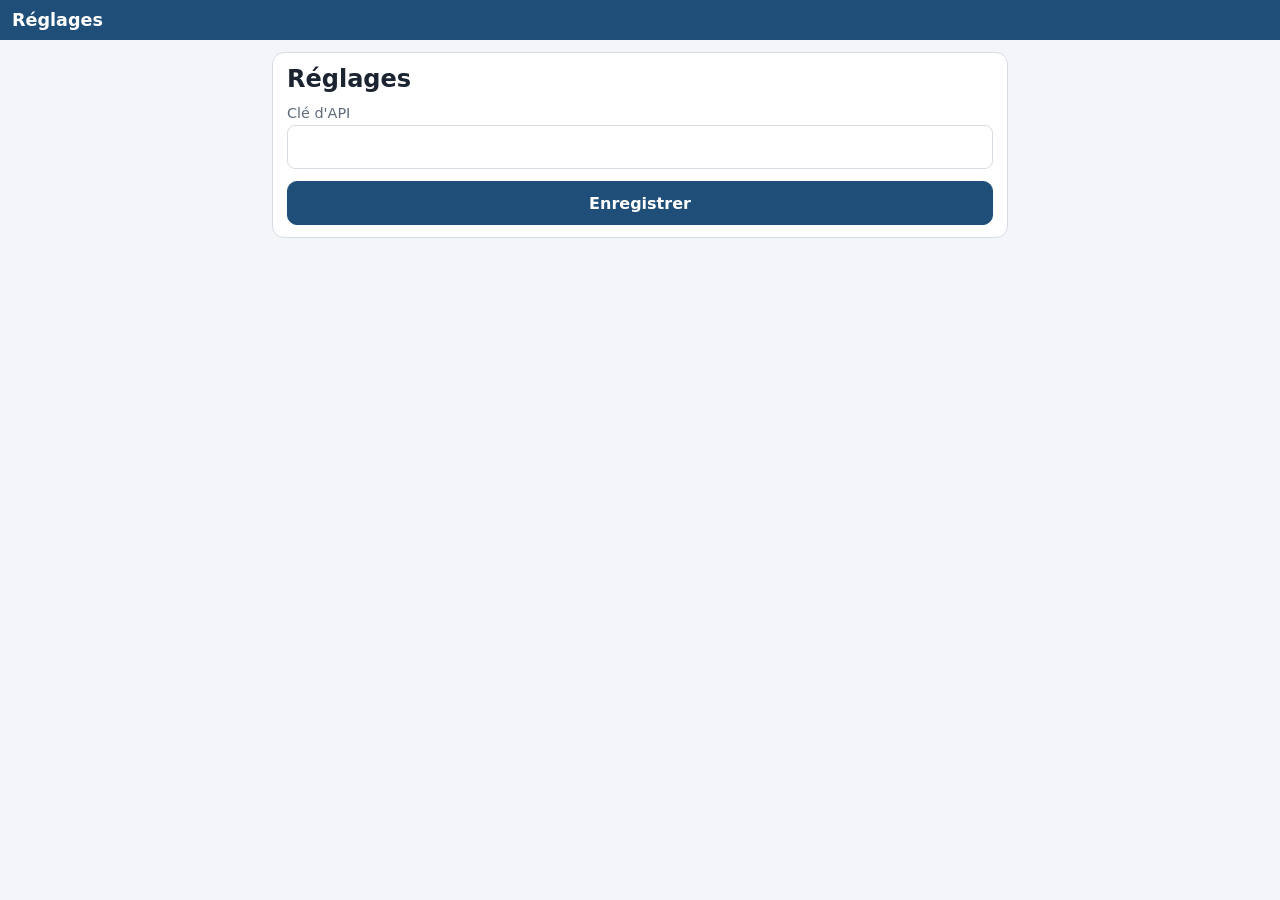
<file: src/Sage100Api/wwwroot/crm/index.html>
<!doctype html>
<html lang="fr">
<head>
  <meta charset="utf-8">
  <meta name="viewport" content="width=device-width, initial-scale=1, viewport-fit=cover">
  <meta name="theme-color" content="#1f4e79">
  <title>CRM Sage 100</title>
  <link rel="manifest" href="manifest.webmanifest">
  <link rel="icon" href="../borne/icon.svg" type="image/svg+xml">
  <link rel="stylesheet" href="style.css">
</head>
<body>
  <header>
    <button id="btn-retour" class="icone" type="button" aria-label="Retour" hidden>‹</button>
    <h1 id="titre">CRM</h1>
    <button id="btn-utilisateur" class="utilisateur" type="button" hidden></button>
  </header>
  <div id="bandeau" class="bandeau" hidden></div>

  <!-- Réglages : clé d'API (reprise de la borne si elle est sur le même serveur) -->
  <main id="ecran-reglages" class="ecran" hidden>
    <form id="form-reglages" class="carte formulaire">
      <h2>Réglages</h2>
      <label>Clé d'API <input name="cle" type="password" required autocomplete="off"></label>
      <button type="submit" class="principal">Enregistrer</button>
    </form>
  </main>

  <!-- Connexion avec le login Sage -->
  <main id="ecran-connexion" class="ecran" hidden>
    <form id="form-connexion" class="carte formulaire">
      <h2>Connexion</h2>
      <p class="discret">Votre nom d'utilisateur et votre mot de passe Sage.</p>
      <label id="choix-dossier" hidden>Société <select name="dossier"></select></label>
      <label>Utilisateur <input name="utilisateur" required autocomplete="username" autocapitalize="none" spellcheck="false"></label>
      <label>Mot de passe <input name="motDePasse" type="password" autocomplete="current-password"></label>
      <button id="btn-connexion" type="submit" class="principal">Se connecter</button>
      <button id="btn-ouvrir-reglages" type="button" class="lien">Réglages</button>
    </form>
  </main>

  <!-- Clients : portefeuille du commercial ou recherche dans tous les clients -->
  <main id="ecran-clients" class="ecran" hidden>
    <div class="segments" role="tablist">
      <button id="seg-portefeuille" type="button" class="actif" role="tab">Mon portefeuille</button>
      <button id="seg-tous" type="button" role="tab">Tous les clients</button>
    </div>
    <input id="recherche" class="recherche" type="search" placeholder="Rechercher un client (code, nom, ville)" autocomplete="off">
    <ul id="liste-clients" class="liste"></ul>
  </main>

  <!-- Agenda : activités à faire du commercial -->
  <main id="ecran-agenda" class="ecran" hidden>
    <div id="agenda"></div>
  </main>

  <!-- Vue 360° d'un client -->
  <main id="ecran-client" class="ecran" hidden>
    <section id="client-entete" class="carte entete-client"></section>
    <section id="client-indicateurs" class="indicateurs"></section>
    <div class="actions-client">
      <button id="btn-nouvelle-activite" type="button" class="principal">＋ Activité</button>
      <button id="btn-position-client" type="button" class="secondaire">📍 Je suis chez ce client</button>
    </div>
    <section class="carte"><h3>À faire</h3><ul id="client-afaire" class="liste compacte"></ul></section>
    <section class="carte"><h3>Historique des activités</h3><ul id="client-activites" class="liste compacte"></ul></section>
    <section class="carte"><h3>Articles les plus achetés (12 mois)</h3><div id="client-articles"></div></section>
    <section class="carte"><h3>Derniers documents</h3><div id="client-documents"></div></section>
    <section class="carte"><h3>Contacts</h3><ul id="client-contacts" class="liste compacte"></ul></section>
    <section class="carte"><h3>Adresses de livraison</h3><ul id="client-adresses" class="liste compacte"></ul></section>
  </main>

  <nav class="navigation" id="navigation" hidden>
    <button id="nav-clients" type="button" class="actif"><span aria-hidden="true">👥</span>Clients</button>
    <button id="nav-agenda" type="button"><span aria-hidden="true">📅</span>Agenda <span id="nb-afaire" class="pastille" hidden></span></button>
  </nav>

  <!-- Saisie d'une activité -->
  <dialog id="dialogue-activite" class="dialogue">
    <form id="form-activite" method="dialog" class="formulaire">
      <h2 id="activite-titre">Nouvelle activité</h2>
      <div id="activite-types" class="puces"></div>
      <label>Sujet <input name="sujet" maxlength="200" required></label>
      <label>Compte rendu <textarea name="compteRendu" rows="4" maxlength="8000"></textarea></label>
      <div class="deux">
        <label>Statut
          <select name="statut"><option value="fait">Fait</option><option value="a-faire">À faire</option><option value="annule">Annulé</option></select>
        </label>
        <label>Date <input name="date" type="datetime-local" required></label>
      </div>
      <label>Contact <select name="contact"><option value="">—</option></select></label>
      <label class="case"><input name="gps" type="checkbox" checked> Noter ma position</label>
      <fieldset class="suite">
        <legend>Prochaine action (facultatif)</legend>
        <label>Sujet <input name="suiteSujet" maxlength="200" placeholder="Ex. rappeler pour le devis"></label>
        <label>Le <input name="suiteDate" type="datetime-local"></label>
      </fieldset>
      <div class="boutons">
        <button id="btn-supprimer-activite" type="button" class="danger" hidden>Supprimer</button>
        <button type="button" id="btn-annuler-activite" class="secondaire">Annuler</button>
        <button type="submit" id="btn-enregistrer-activite" class="principal">Enregistrer</button>
      </div>
    </form>
  </dialog>

  <script type="module" src="app.js"></script>
</body>
</html>
</file>
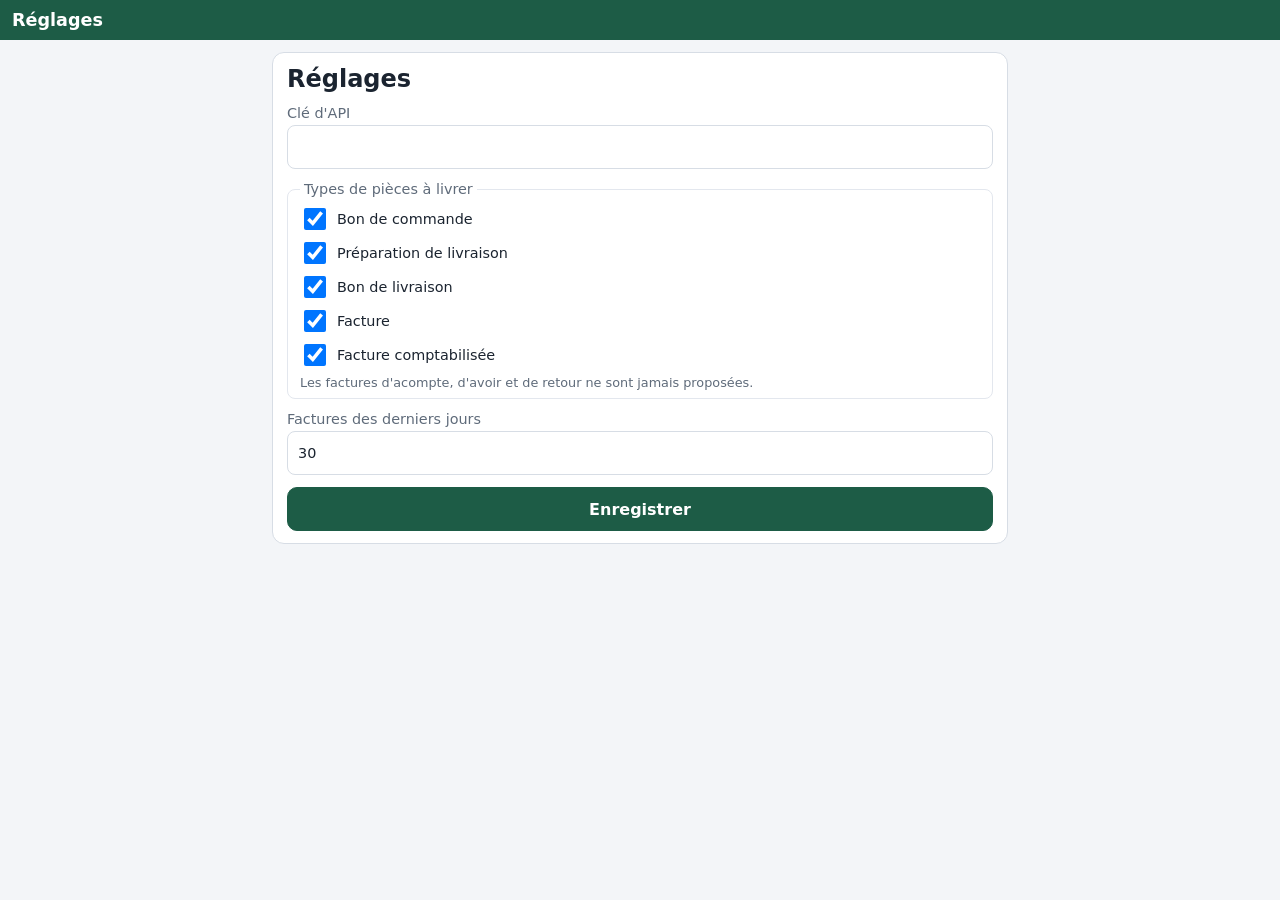
<file: src/Sage100Api/wwwroot/livraison/index.html>
<!doctype html>
<html lang="fr">
<head>
  <meta charset="utf-8">
  <meta name="viewport" content="width=device-width, initial-scale=1, viewport-fit=cover">
  <meta name="theme-color" content="#1d5c46">
  <title>Livraisons Sage 100</title>
  <link rel="manifest" href="manifest.webmanifest">
  <link rel="icon" href="../borne/icon.svg" type="image/svg+xml">
  <link rel="stylesheet" href="style.css">
</head>
<body class="sans-nav">
  <header>
    <button id="btn-retour" class="icone" type="button" aria-label="Retour" hidden>‹</button>
    <h1 id="titre">Livraisons</h1>
    <button id="btn-utilisateur" class="utilisateur" type="button" hidden></button>
  </header>
  <div id="bandeau" class="bandeau" hidden></div>

  <!-- Réglages : clé d'API (reprise de la borne ou du CRM si l'un d'eux est réglé sur cet appareil) -->
  <main id="ecran-reglages" class="ecran" hidden>
    <form id="form-reglages" class="carte formulaire">
      <h2>Réglages</h2>
      <label>Clé d'API <input name="cle" type="password" required autocomplete="off"></label>
      <fieldset class="types-livrables">
        <legend>Types de pièces à livrer</legend>
        <label class="case"><input type="checkbox" name="types" value="commande"> Bon de commande</label>
        <label class="case"><input type="checkbox" name="types" value="preparation"> Préparation de livraison</label>
        <label class="case"><input type="checkbox" name="types" value="livraison"> Bon de livraison</label>
        <label class="case"><input type="checkbox" name="types" value="facture"> Facture</label>
        <label class="case"><input type="checkbox" name="types" value="facture-comptabilisee"> Facture comptabilisée</label>
        <p class="discret">Les factures d'acompte, d'avoir et de retour ne sont jamais proposées.</p>
      </fieldset>
      <label>Factures des derniers jours <input name="joursFactures" type="number" min="1" max="3650" step="1" inputmode="numeric"></label>
      <button type="submit" class="principal">Enregistrer</button>
    </form>
  </main>

  <!-- Connexion avec le login Sage -->
  <main id="ecran-connexion" class="ecran" hidden>
    <form id="form-connexion" class="carte formulaire">
      <h2>Connexion</h2>
      <p class="discret">Votre nom d'utilisateur et votre mot de passe Sage.</p>
      <label id="choix-dossier" hidden>Société <select name="dossier"></select></label>
      <label>Utilisateur <input name="utilisateur" required autocomplete="username" autocapitalize="none" spellcheck="false"></label>
      <label>Mot de passe <input name="motDePasse" type="password" autocomplete="current-password"></label>
      <button id="btn-connexion" type="submit" class="principal">Se connecter</button>
      <button id="btn-ouvrir-reglages" type="button" class="lien">Réglages</button>
    </form>
  </main>

  <!-- Liste des tournées -->
  <main id="ecran-tournees" class="ecran" hidden>
    <div class="segments" role="tablist">
      <button id="seg-miennes" type="button" class="actif" role="tab">Mes tournées</button>
      <button id="seg-toutes" type="button" role="tab">Toutes</button>
    </div>
    <div class="barre">
      <input id="date-tournees" type="date" aria-label="Date">
      <button id="btn-nouvelle-tournee" type="button" class="principal">＋ Tournée</button>
    </div>
    <ul id="liste-tournees" class="liste"></ul>
    <a href="tableau.html" class="bouton secondaire lien-tableau">📊 Tableau de bord des livraisons</a>
  </main>

  <!-- Préparation d'une tournée -->
  <main id="ecran-preparation" class="ecran" hidden>
    <form id="form-tournee" class="carte formulaire">
      <div class="deux">
        <label>Date <input name="date" type="date" required></label>
        <label>Nom <input name="nom" maxlength="100" placeholder="Ex. Matin nord"></label>
      </div>
      <div class="deux">
        <label>Livreur <select name="livreur"><option value="">—</option></select></label>
        <label>Départ <select name="depot"><option value="">Ma position</option></select></label>
      </div>
    </form>
    <section class="carte">
      <h3>Ordre de passage <span id="nb-choisies" class="discret"></span></h3>
      <div id="ordre"></div>
      <p id="distance" class="discret" hidden></p>
    </section>
    <section class="carte">
      <h3 class="ligne-titre"><span>Pièces à livrer</span><button id="btn-types-pieces" type="button" class="lien">⚙ Types de pièces</button></h3>
      <input id="filtre-pieces" class="recherche" type="search" placeholder="Filtrer (pièce, client, ville)" autocomplete="off">
      <div id="pieces"></div>
    </section>
    <div class="barre-bas">
      <button id="btn-optimiser" type="button" class="secondaire">↯ Optimiser l'ordre</button>
      <button id="btn-enregistrer-tournee" type="button" class="principal">Enregistrer</button>
    </div>
    <button id="btn-supprimer-tournee" type="button" class="danger" hidden>Supprimer la tournée</button>
  </main>

  <!-- Tournée du livreur -->
  <main id="ecran-tournee" class="ecran" hidden>
    <section id="tournee-entete" class="carte"></section>
    <section id="tournee-chargement" class="carte chargement-etat"></section>
    <div class="actions-client">
      <a id="lien-itineraire" class="bouton principal" target="_blank" rel="noopener">🗺️ Itinéraire</a>
      <button id="btn-modifier-tournee" type="button" class="secondaire">✎ Modifier</button>
    </div>
    <ul id="arrets" class="liste"></ul>
    <section class="carte courses">
      <h3>Autres courses <span id="nb-courses" class="discret"></span></h3>
      <ul id="courses" class="liste compacte"></ul>
      <button id="btn-nouvelle-course" type="button" class="secondaire">＋ Autre course (livrer ou récupérer)</button>
    </section>
  </main>

  <!-- Contrôle du chargement au dépôt -->
  <main id="ecran-chargement" class="ecran" hidden>
    <p class="discret">Cochez chaque article reçu du dépôt. Si la quantité n'est pas la bonne, corrigez-la.</p>
    <div id="chargement-lignes"></div>
    <section class="carte formulaire">
      <label>Responsable du dépôt <input id="chargement-responsable" maxlength="100" placeholder="Nom de la personne qui remet la marchandise"></label>
      <div class="signature-zone">
        <div class="ligne-titre"><span>Signature du responsable</span><button type="button" id="btn-effacer-signature-chargement" class="lien">Effacer</button></div>
        <canvas id="signature-chargement" class="signature"></canvas>
      </div>
    </section>
    <div class="barre-bas">
      <button id="btn-tout-cocher" type="button" class="secondaire">✓ Tout cocher</button>
      <button id="btn-valider-chargement" type="button" class="principal">Valider le chargement</button>
    </div>
  </main>

  <!-- Compte rendu d'un arrêt -->
  <dialog id="dialogue-arret" class="dialogue">
    <form id="form-arret" method="dialog" class="formulaire">
      <h2 id="arret-titre">Livraison</h2>
      <p id="arret-detail" class="discret"></p>
      <div class="segments trois" id="arret-statuts">
        <button type="button" data-statut="livre">Livré</button>
        <button type="button" data-statut="partiel">Partiel</button>
        <button type="button" data-statut="echec">Échec total</button>
      </div>
      <div id="arret-articles" class="articles-livraison"></div>
      <label id="champ-motif">Motif
        <select name="motif">
          <option value="">—</option>
          <option value="absent">Client absent</option>
          <option value="refus">Refus du client</option>
          <option value="adresse-introuvable">Adresse introuvable</option>
          <option value="ferme">Établissement fermé</option>
          <option value="manque-marchandise">Marchandise manquante</option>
          <option value="endommage">Marchandise endommagée</option>
          <option value="erreur-commande">Erreur de commande</option>
          <option value="retour">Retour</option>
          <option value="autre">Autre</option>
        </select>
      </label>
      <label id="champ-receptionnaire">Reçu par <input name="receptionnaire" maxlength="100" placeholder="Nom de la personne"></label>
      <div class="signature-zone" id="zone-signature">
        <div class="ligne-titre"><span>Signature</span><button type="button" id="btn-effacer-signature" class="lien">Effacer</button></div>
        <canvas id="signature" class="signature"></canvas>
      </div>
      <label>Commentaire <textarea name="commentaire" rows="2" maxlength="2000"></textarea></label>
      <div class="boutons">
        <button type="button" id="btn-remettre" class="danger" hidden>Remettre à livrer</button>
        <button type="button" id="btn-annuler-arret" class="secondaire">Annuler</button>
        <button type="submit" id="btn-valider-arret" class="principal">Valider</button>
      </div>
    </form>
  </dialog>

  <!-- Autre course : livrer ou récupérer quelque chose hors pièce Sage -->
  <dialog id="dialogue-course" class="dialogue">
    <form id="form-course" method="dialog" class="formulaire">
      <h2 id="course-titre">Autre course</h2>
      <div id="course-types" class="puces">
        <button type="button" data-type="livrer">📦 À livrer</button>
        <button type="button" data-type="recuperer">↩️ À récupérer</button>
        <button type="button" data-type="autre">📝 Autre</button>
      </div>
      <label>Description <textarea name="description" rows="2" maxlength="500" required placeholder="Ex. Récupérer le chèque de la facture FA00118"></textarea></label>
      <div class="deux">
        <label>Client (code) <input name="client" maxlength="17" autocapitalize="characters"></label>
        <label>Téléphone <input name="telephone" type="tel" maxlength="30"></label>
      </div>
      <label>Adresse <input name="adresse" maxlength="300"></label>
      <label>Contact <input name="contact" maxlength="100"></label>
      <div id="course-statuts" class="puces">
        <button type="button" data-statut="a-faire">À faire</button>
        <button type="button" data-statut="en-cours">En cours</button>
        <button type="button" data-statut="fait">Fait</button>
        <button type="button" data-statut="reporte">Reporté</button>
        <button type="button" data-statut="annule">Annulé</button>
      </div>
      <label>Commentaire <textarea name="commentaire" rows="2" maxlength="2000"></textarea></label>
      <div class="boutons">
        <button type="button" id="btn-supprimer-course" class="danger" hidden>Supprimer</button>
        <button type="button" id="btn-annuler-course" class="secondaire">Annuler</button>
        <button type="submit" id="btn-enregistrer-course" class="principal">Enregistrer</button>
      </div>
    </form>
  </dialog>

  <script type="module" src="app.js"></script>
</body>
</html>
</file>
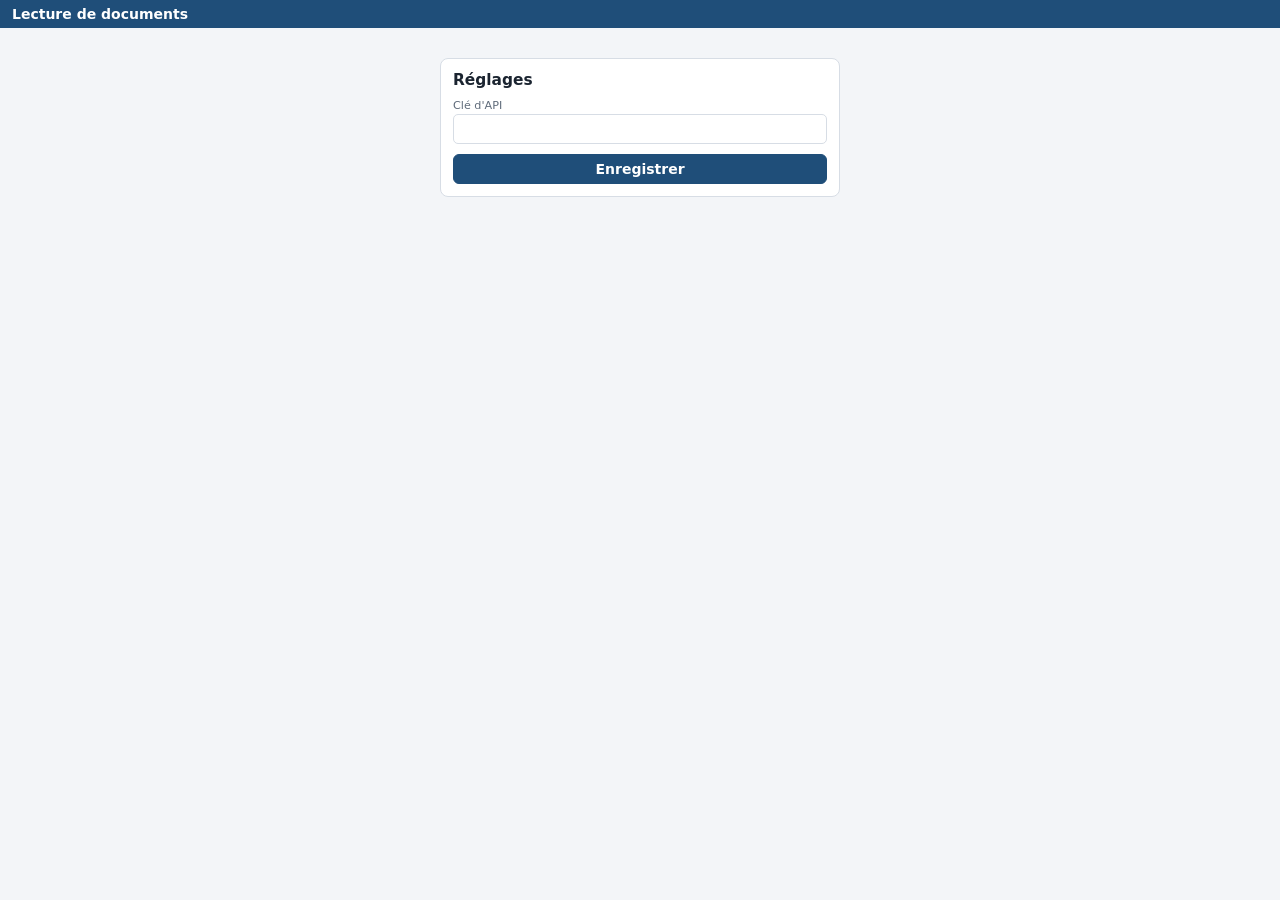
<file: src/Sage100Api/wwwroot/ocr/index.html>
<!doctype html>
<html lang="fr">
<head>
  <meta charset="utf-8">
  <meta name="viewport" content="width=device-width, initial-scale=1">
  <meta name="theme-color" content="#1f4e79">
  <title>Lecture de documents</title>
  <link rel="icon" href="../borne/icon.svg" type="image/svg+xml">
  <link rel="stylesheet" href="style.css">
</head>
<body>
  <header>
    <h1>Lecture de documents</h1>
    <nav id="onglets" class="onglets" hidden>
      <button type="button" data-onglet="lire" class="actif">Lire un document</button>
      <button type="button" data-onglet="documents">Documents enregistrés</button>
      <button type="button" data-onglet="modeles">Modèles</button>
    </nav>
    <button id="btn-utilisateur" class="utilisateur" type="button" hidden></button>
  </header>
  <div id="bandeau" class="bandeau" hidden></div>

  <!-- Réglages : clé d'API (reprise de la borne ou du CRM si elle est sur le même serveur) -->
  <main id="ecran-reglages" class="ecran etroit" hidden>
    <form id="form-reglages" class="carte formulaire">
      <h2>Réglages</h2>
      <label>Clé d'API <input name="cle" type="password" required autocomplete="off"></label>
      <button type="submit" class="principal">Enregistrer</button>
    </form>
  </main>

  <!-- Connexion avec le login Sage -->
  <main id="ecran-connexion" class="ecran etroit" hidden>
    <form id="form-connexion" class="carte formulaire">
      <h2>Connexion</h2>
      <p class="discret">Votre nom d'utilisateur et votre mot de passe Sage.</p>
      <label id="choix-dossier" hidden>Société <select name="dossier"></select></label>
      <label>Utilisateur <input name="utilisateur" required autocomplete="username" autocapitalize="none" spellcheck="false"></label>
      <label>Mot de passe <input name="motDePasse" type="password" autocomplete="current-password"></label>
      <button id="btn-connexion" type="submit" class="principal">Se connecter</button>
      <button id="btn-ouvrir-reglages" type="button" class="lien">Réglages</button>
    </form>
  </main>

  <!-- Lecture : le document à gauche avec les zones du modèle, la saisie à vérifier à droite -->
  <main id="ecran-lire" class="ecran lire" hidden>
    <section class="visionneuse">
      <div class="barre">
        <label class="bouton principal">Ouvrir un scan ou un PDF<input id="fichier" type="file" accept="image/*,application/pdf" hidden></label>
        <span id="etat-lecture" class="discret">Image (JPG, PNG) ou PDF. Glissez le fichier ici.</span>
      </div>
      <div id="page" class="page vide-page">
        <canvas id="toile"></canvas>
        <div id="calque" class="calque"></div>
      </div>
    </section>

    <section class="panneau">
      <form id="form-document" class="formulaire compact" autocomplete="off">
        <div class="ligne-modele">
          <label>Modèle <select id="modele"></select></label>
          <button id="btn-marquer" type="button" class="secondaire" title="Tracer sur le document la zone de chaque champ">Marquer les zones</button>
        </div>
        <p id="info-modele" class="discret"></p>

        <div id="edition" class="edition" hidden>
          <p class="aide">Cliquez ⌖ devant un champ puis tracez un cadre autour de sa valeur sur le document.
            Commencez par <b>Identification</b> : un texte fixe de l'en-tête (NIF, nom du fournisseur) qui reconnaît ce format.</p>
          <label>Nom du modèle <input id="nom-modele" placeholder="Ex. : Facture JIRAMA"></label>
          <div class="champ"><button type="button" class="zone" data-champ="identification" title="Tracer la zone">⌖</button>
            <label>Identification <input id="identification" placeholder="Texte fixe de l'en-tête"></label></div>
        </div>

        <div class="deux">
          <label>Type <select name="typeDocument">
            <option value="facture-fournisseur">Facture fournisseur</option>
            <option value="commande-client">Commande client</option>
          </select></label>
          <label>Tiers <input name="tiers" list="liste-tiers" required placeholder="Compte Sage"></label>
        </div>
        <datalist id="liste-tiers"></datalist>
        <p id="nom-tiers" class="discret"></p>

        <div class="champ"><button type="button" class="zone" data-champ="numero" title="Tracer la zone">⌖</button>
          <label>N° du document <input name="numero" required maxlength="35"></label></div>
        <div class="champ"><button type="button" class="zone" data-champ="date" title="Tracer la zone">⌖</button>
          <label>Date <input name="date" type="date" required></label></div>
        <div class="champ"><button type="button" class="zone" data-champ="montantHT" title="Tracer la zone">⌖</button>
          <label>Montant HT <input name="montantHT" inputmode="decimal" class="nombre"></label></div>
        <div class="champ"><button type="button" class="zone" data-champ="montantTVA" title="Tracer la zone">⌖</button>
          <label>TVA <input name="montantTVA" inputmode="decimal" class="nombre"></label></div>
        <div class="champ"><button type="button" class="zone" data-champ="montantTTC" title="Tracer la zone">⌖</button>
          <label>Montant TTC <input name="montantTTC" inputmode="decimal" class="nombre"></label></div>

        <fieldset class="suite" id="imputation">
          <legend>Imputation (valeurs par défaut du modèle)</legend>
          <div class="deux">
            <label>Compte de charge <input name="compteCharge" list="liste-comptes"></label>
            <label>Journal <select name="journal"></select></label>
          </div>
          <label>Libellé <input name="libelle" maxlength="69"></label>
        </fieldset>
        <datalist id="liste-comptes"></datalist>

        <p id="controles" class="controles"></p>

        <div class="boutons">
          <button id="btn-abandonner" type="button">Abandonner</button>
          <button id="btn-enregistrer-modele" type="button" class="secondaire" hidden>Enregistrer le modèle</button>
          <button id="btn-valider" type="submit" class="principal">Valider le document</button>
        </div>
      </form>
    </section>
  </main>

  <!-- Documents validés, en attente d'écriture dans Sage -->
  <main id="ecran-documents" class="ecran" hidden>
    <div class="barre">
      <label>Statut <select id="filtre-statut">
        <option value="">Tous</option>
        <option value="a-ecrire" selected>À écrire dans Sage</option>
        <option value="ecrit">Écrits dans Sage</option>
        <option value="rejete">Rejetés</option>
      </select></label>
      <input id="filtre-tiers" type="search" placeholder="Tiers" class="petit">
      <span class="espace"></span>
      <button id="btn-csv" type="button">Exporter (CSV)</button>
    </div>
    <div class="tableau"><table id="table-documents"></table></div>
  </main>

  <!-- Modèles enregistrés -->
  <main id="ecran-modeles" class="ecran" hidden>
    <p class="discret">Un modèle par format de document. Pour changer ses zones, ouvrez un document de ce format puis « Marquer les zones ».</p>
    <div class="tableau"><table id="table-modeles"></table></div>
  </main>

  <script src="lib/tesseract.min.js"></script>
  <script type="module" src="app.js"></script>
</body>
</html>
</file>
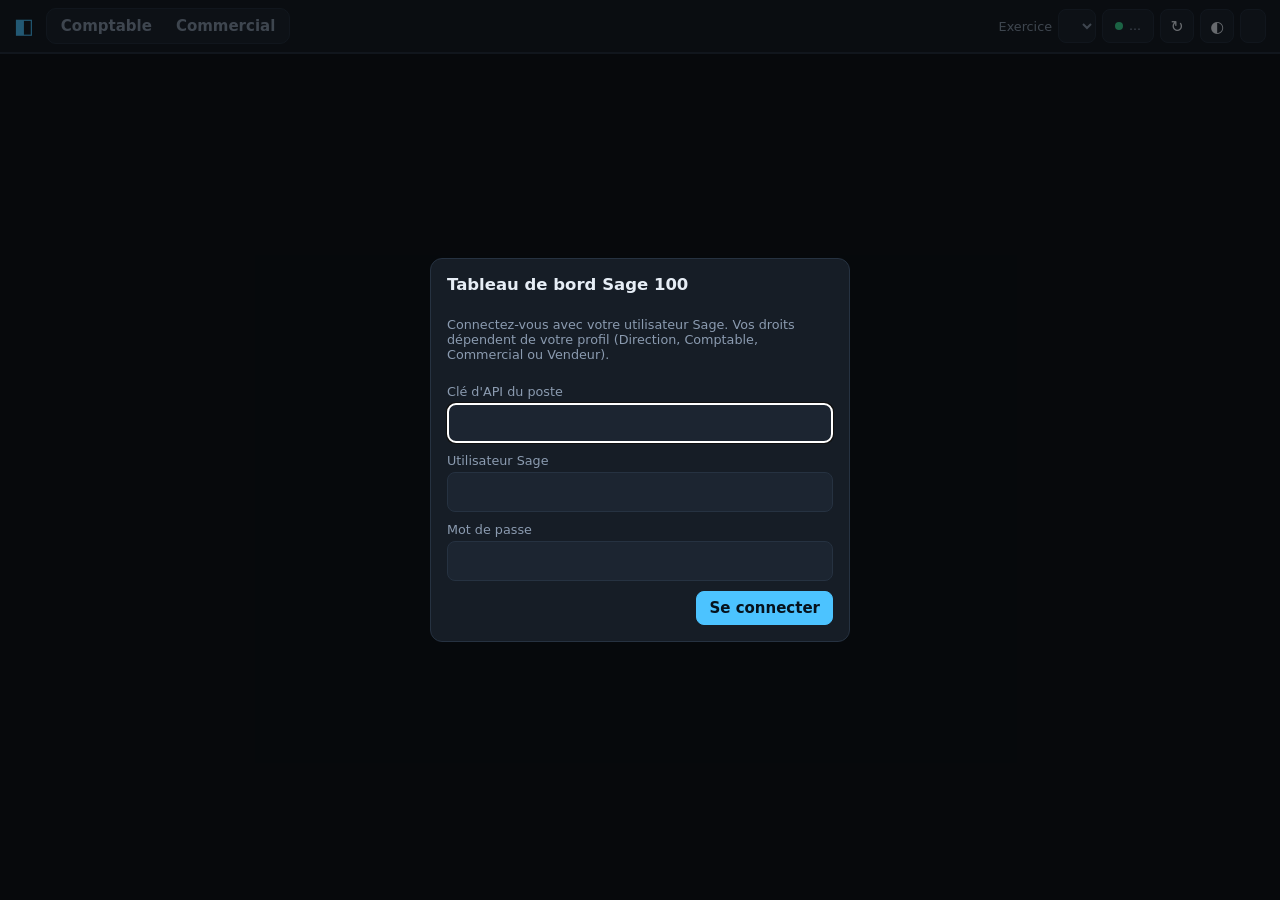
<file: src/Sage100Api/wwwroot/tableau-de-bord/index.html>
<!doctype html>
<html lang="fr">
<head>
  <meta charset="utf-8">
  <meta name="viewport" content="width=device-width, initial-scale=1, viewport-fit=cover">
  <meta name="theme-color" content="#0f141b">
  <title>Tableau de bord Sage 100</title>
  <link rel="icon" href="../borne/icon.svg" type="image/svg+xml">
  <link rel="stylesheet" href="style.css">
</head>
<body>
  <header class="entete">
    <div class="marque">
      <span class="logo" aria-hidden="true">◧</span>
      <nav class="tableaux" role="tablist" aria-label="Tableau de bord">
        <button type="button" data-tableau="compta" role="tab">Comptable</button>
        <button type="button" data-tableau="commercial" role="tab">Commercial</button>
        <button type="button" data-tableau="production" role="tab" hidden>Production</button>
        <button type="button" data-tableau="administration" role="tab" hidden>Administration</button>
      </nav>
    </div>
    <div class="outils">
      <label class="exercice">Exercice <select id="exercice"></select></label>
      <button id="btn-etat" type="button" class="etat" title="Dernière actualisation"><span class="point"></span><span id="etat-texte">…</span></button>
      <button id="btn-actualiser" type="button" class="icone" title="Relire Sage maintenant" aria-label="Actualiser">↻</button>
      <button id="btn-reglages" type="button" class="icone" title="Réglages du tableau de bord" aria-label="Réglages" hidden>⚙</button>
      <button id="btn-theme" type="button" class="icone" title="Thème clair / sombre" aria-label="Changer de thème">◐</button>
      <button id="btn-utilisateur" type="button" class="utilisateur"></button>
    </div>
  </header>
  <nav id="onglets" class="onglets" aria-label="Écrans"></nav>
  <div id="bandeau" class="bandeau" hidden></div>

  <main id="contenu" class="contenu"></main>

  <!-- Connexion : clé d'API (une fois par poste) et login Sage -->
  <dialog id="connexion" class="dialogue">
    <form id="form-connexion" method="dialog" class="formulaire">
      <h2>Tableau de bord Sage 100</h2>
      <p class="discret">Connectez-vous avec votre utilisateur Sage. Vos droits dépendent de votre profil (Direction, Comptable, Commercial ou Vendeur).</p>
      <label id="champ-cle">Clé d'API du poste <input name="cle" autocomplete="off" required></label>
      <label id="choix-dossier" hidden>Société <select name="dossier"></select></label>
      <label>Utilisateur Sage <input name="utilisateur" autocomplete="username" required></label>
      <label>Mot de passe <input name="motDePasse" type="password" autocomplete="current-password"></label>
      <p id="erreur-connexion" class="erreur" hidden></p>
      <div class="boutons"><button id="btn-connexion" type="submit" class="principal">Se connecter</button></div>
    </form>
  </dialog>

  <!-- Détail d'une cellule, d'un client... -->
  <dialog id="detail" class="dialogue large">
    <div class="titre-detail">
      <h2 id="detail-titre"></h2>
      <button type="button" class="icone" data-fermer aria-label="Fermer">✕</button>
    </div>
    <p id="detail-sous-titre" class="discret"></p>
    <div id="detail-corps" class="detail-corps"></div>
  </dialog>

  <div id="infobulle" class="infobulle" hidden></div>
  <script type="module" src="app.js"></script>
</body>
</html>
</file>
<file: src/Sage100Api/wwwroot/crm/style.css>
/* CRM des commerciaux : pensé pour le téléphone, lisible aussi sur tablette. */
:root {
  --fond: #f3f5f8; --carte: #fff; --texte: #1b2430; --discret: #5f6b7a; --bord: #d7dde5;
  --principal: #1f4e79; --clair: #e8eef5; --ok: #1e7b45; --alerte: #b36b00; --erreur: #b3261e;
  font-size: 16px;
}
* { box-sizing: border-box; }
[hidden] { display: none !important; }
html, body { margin: 0; min-height: 100%; }
body { font-family: system-ui, -apple-system, "Segoe UI", Roboto, sans-serif; background: var(--fond); color: var(--texte);
  -webkit-tap-highlight-color: transparent; padding-bottom: calc(64px + env(safe-area-inset-bottom)); }
button, input, select, textarea { font: inherit; }
button { min-height: 44px; border-radius: 10px; border: 1px solid var(--bord); background: var(--carte); color: var(--texte); padding: 0 14px; cursor: pointer; }
button.principal { background: var(--principal); border-color: var(--principal); color: #fff; font-weight: 600; }
button.secondaire { background: var(--clair); border-color: var(--clair); color: var(--principal); font-weight: 600; }
button.danger { color: var(--erreur); border-color: var(--erreur); }
button.lien { border: 0; background: none; color: var(--principal); text-decoration: underline; }
.discret { color: var(--discret); font-size: .85rem; }

header { position: sticky; top: 0; z-index: 10; display: flex; align-items: center; gap: 8px; padding: 10px 12px; padding-top: max(10px, env(safe-area-inset-top));
  background: var(--principal); color: #fff; }
header h1 { flex: 1; margin: 0; font-size: 1.1rem; white-space: nowrap; overflow: hidden; text-overflow: ellipsis; }
header .icone { background: transparent; color: #fff; border: 0; font-size: 1.8rem; padding: 0 8px; }
header .utilisateur { background: rgba(255,255,255,.12); color: #fff; border-color: rgba(255,255,255,.3); font-size: .85rem; min-height: 36px; }
.bandeau { padding: 10px 14px; font-size: .9rem; background: #eef5fb; }
.bandeau.erreur { background: #fbeaea; color: var(--erreur); }
.bandeau.ok { background: #e6f4ec; color: var(--ok); }

.ecran { padding: 12px; max-width: 760px; margin: 0 auto; }
.carte { background: var(--carte); border: 1px solid var(--bord); border-radius: 12px; padding: 12px 14px; margin-bottom: 12px; }
.carte h3 { margin: 0 0 8px; font-size: .95rem; color: var(--principal); }
.formulaire { display: grid; gap: 12px; }
.formulaire h2 { margin: 0; }
.formulaire label { display: grid; gap: 4px; font-size: .9rem; color: var(--discret); }
.formulaire input, .formulaire select, .formulaire textarea { min-height: 44px; padding: 8px 10px; border: 1px solid var(--bord); border-radius: 8px; color: var(--texte); background: #fff; width: 100%; }
.formulaire label.case { display: flex; align-items: center; gap: 8px; color: var(--texte); }
.formulaire label.case input { width: 22px; min-height: 22px; }
.deux { display: grid; grid-template-columns: minmax(120px, 2fr) 3fr; gap: 10px; }
.suite { border: 1px dashed var(--bord); border-radius: 10px; display: grid; gap: 8px; padding: 8px 10px 10px; }
.suite legend { font-size: .85rem; color: var(--discret); padding: 0 4px; }
.boutons { display: flex; gap: 8px; justify-content: flex-end; flex-wrap: wrap; }
.boutons .danger { margin-right: auto; }

.segments { display: grid; grid-template-columns: 1fr 1fr; background: var(--clair); border-radius: 10px; padding: 3px; margin-bottom: 10px; }
.segments button { border: 0; background: transparent; color: var(--principal); font-weight: 600; min-height: 38px; }
.segments button.actif { background: #fff; box-shadow: 0 1px 3px rgba(0,0,0,.12); }
.recherche { width: 100%; min-height: 46px; padding: 0 14px; border: 1px solid var(--bord); border-radius: 10px; margin-bottom: 10px; }

.liste { list-style: none; margin: 0; padding: 0; display: grid; gap: 8px; }
.liste > li > button.ligne { width: 100%; text-align: left; display: grid; grid-template-columns: 1fr auto; gap: 2px 10px; padding: 10px 12px; border-radius: 12px; }
.ligne strong { font-size: .98rem; }
.ligne .droite { grid-row: span 2; align-self: center; text-align: right; font-size: .8rem; color: var(--discret); }
.ligne .discret { grid-column: 1; }
.liste.compacte { gap: 0; }
.liste.compacte > li { padding: 8px 0; border-top: 1px solid #edf0f4; font-size: .9rem; }
.liste.compacte > li:first-child { border-top: 0; }
.liste .vide, .vide { color: var(--discret); font-size: .9rem; padding: 6px 0; }
.activite { display: grid; grid-template-columns: auto 1fr auto; gap: 2px 10px; align-items: start; cursor: pointer; }
.activite .icone-type { font-size: 1.2rem; line-height: 1.4; }
.activite .quand { font-size: .78rem; color: var(--discret); white-space: nowrap; }
.activite .texte { white-space: pre-wrap; color: var(--discret); font-size: .85rem; grid-column: 2 / -1; }
.activite.retard .quand { color: var(--erreur); font-weight: 600; }
.activite button.fait { min-height: 34px; font-size: .8rem; padding: 0 10px; grid-column: 3; grid-row: 1; }

.entete-client h2 { margin: 0; font-size: 1.15rem; }
.entete-client .coord { margin: 6px 0 10px; font-size: .9rem; color: var(--discret); }
.contact-rapide { display: flex; gap: 8px; flex-wrap: wrap; }
.contact-rapide a { display: inline-flex; align-items: center; gap: 6px; min-height: 40px; padding: 0 12px; border-radius: 20px; background: var(--clair);
  color: var(--principal); text-decoration: none; font-weight: 600; font-size: .88rem; }
.etiquette { display: inline-block; font-size: .72rem; font-weight: 600; border-radius: 4px; padding: 1px 6px; margin-left: 6px; vertical-align: middle; }
.etiquette.alerte { background: #fff4e0; color: var(--alerte); }
.etiquette.erreur { background: #fbeaea; color: var(--erreur); }

.indicateurs { display: grid; grid-template-columns: repeat(2, 1fr); gap: 8px; margin-bottom: 12px; }
.indicateur { background: var(--carte); border: 1px solid var(--bord); border-radius: 12px; padding: 10px 12px; }
.indicateur span { display: block; font-size: .75rem; color: var(--discret); }
.indicateur strong { display: block; font-size: 1.1rem; font-variant-numeric: tabular-nums; margin-top: 2px; }
.indicateur small { font-size: .75rem; color: var(--discret); }
.indicateur.hausse small { color: var(--ok); }
.indicateur.baisse small { color: var(--erreur); }
.indicateur.attention strong { color: var(--erreur); }
.actions-client { display: grid; grid-template-columns: 1fr 1fr; gap: 8px; margin-bottom: 12px; }

table.tableau { width: 100%; border-collapse: collapse; font-size: .85rem; }
.tableau th { text-align: left; color: var(--discret); font-weight: 600; padding: 4px; border-bottom: 1px solid var(--bord); }
.tableau td { padding: 6px 4px; border-bottom: 1px solid #edf0f4; }
.tableau .nombre { text-align: right; white-space: nowrap; font-variant-numeric: tabular-nums; }

.agenda-groupe { margin-bottom: 14px; }
.agenda-groupe h3 { font-size: .85rem; text-transform: uppercase; letter-spacing: .04em; color: var(--discret); margin: 4px 2px 6px; }
.agenda-groupe.retard h3 { color: var(--erreur); }
.agenda-groupe .liste > li { background: var(--carte); border: 1px solid var(--bord); border-radius: 12px; padding: 10px 12px; }

.navigation { position: fixed; bottom: 0; left: 0; right: 0; display: grid; grid-template-columns: 1fr 1fr; background: var(--carte); border-top: 1px solid var(--bord);
  padding-bottom: env(safe-area-inset-bottom); z-index: 10; }
.navigation button { border: 0; border-radius: 0; min-height: 60px; display: flex; flex-direction: column; align-items: center; justify-content: center; gap: 2px;
  font-size: .78rem; color: var(--discret); background: transparent; }
.navigation button span[aria-hidden] { font-size: 1.3rem; }
.navigation button.actif { color: var(--principal); font-weight: 600; }
.pastille { background: var(--erreur); color: #fff; border-radius: 10px; font-size: .7rem; padding: 0 6px; margin-left: 2px; }

.puces { display: flex; flex-wrap: wrap; gap: 6px; }
.puces button { border-radius: 20px; min-height: 38px; font-size: .88rem; }
.puces button.actif { background: var(--principal); border-color: var(--principal); color: #fff; }
.dialogue { border: 0; border-radius: 16px; padding: 16px; width: min(560px, 96vw); max-height: 92vh; overflow: auto; }
.dialogue::backdrop { background: rgba(15, 25, 40, .5); }

@media (min-width: 700px) {
  .indicateurs { grid-template-columns: repeat(4, 1fr); }
}

/* Téléphone : en-tête fin, boutons et police resserrés (même traitement que la borne). */
@media (max-width: 699px) {
  :root { font-size: 15px; }
  header { padding: 4px 8px; padding-top: max(4px, env(safe-area-inset-top)); gap: 6px; }
  header h1 { font-size: .95rem; }
  header .icone { font-size: 1.4rem; min-height: 36px; padding: 0 6px; }
  header .utilisateur { min-height: 30px; font-size: .75rem; padding: 0 8px; border-radius: 6px; }
  button, a.bouton { min-height: 40px; border-radius: 8px; padding: 0 12px; }
  .recherche { min-height: 40px; margin-bottom: 8px; }
  .formulaire input, .formulaire select, .formulaire textarea { min-height: 40px; }
}
</file>
<file: src/Sage100Api/wwwroot/livraison/style.css>
/* Livraisons : préparation des tournées et application du livreur, pensées pour le téléphone. */
:root {
  --fond: #f3f5f8; --carte: #fff; --texte: #1b2430; --discret: #5f6b7a; --bord: #d7dde5;
  --principal: #1d5c46; --clair: #e4f1eb; --ok: #1e7b45; --alerte: #b36b00; --erreur: #b3261e;
  font-size: 16px;
}
* { box-sizing: border-box; }
[hidden] { display: none !important; }
html, body { margin: 0; min-height: 100%; }
body { font-family: system-ui, -apple-system, "Segoe UI", Roboto, sans-serif; background: var(--fond); color: var(--texte);
  -webkit-tap-highlight-color: transparent; padding-bottom: calc(64px + env(safe-area-inset-bottom)); }
button, input, select, textarea { font: inherit; }
button { min-height: 44px; border-radius: 10px; border: 1px solid var(--bord); background: var(--carte); color: var(--texte); padding: 0 14px; cursor: pointer; }
button.principal { background: var(--principal); border-color: var(--principal); color: #fff; font-weight: 600; }
button.secondaire { background: var(--clair); border-color: var(--clair); color: var(--principal); font-weight: 600; }
button.danger { color: var(--erreur); border-color: var(--erreur); }
button.lien { border: 0; background: none; color: var(--principal); text-decoration: underline; }
.discret { color: var(--discret); font-size: .85rem; }

header { position: sticky; top: 0; z-index: 10; display: flex; align-items: center; gap: 8px; padding: 10px 12px; padding-top: max(10px, env(safe-area-inset-top));
  background: var(--principal); color: #fff; }
header h1 { flex: 1; margin: 0; font-size: 1.1rem; white-space: nowrap; overflow: hidden; text-overflow: ellipsis; }
header .icone { background: transparent; color: #fff; border: 0; font-size: 1.8rem; padding: 0 8px; }
header .utilisateur { background: rgba(255,255,255,.12); color: #fff; border-color: rgba(255,255,255,.3); font-size: .85rem; min-height: 36px; }
.bandeau { padding: 10px 14px; font-size: .9rem; background: #eef5fb; }
.bandeau.erreur { background: #fbeaea; color: var(--erreur); }
.bandeau.ok { background: #e6f4ec; color: var(--ok); }

.ecran { padding: 12px; max-width: 760px; margin: 0 auto; }
.carte { background: var(--carte); border: 1px solid var(--bord); border-radius: 12px; padding: 12px 14px; margin-bottom: 12px; }
.carte h3 { margin: 0 0 8px; font-size: .95rem; color: var(--principal); }
.formulaire { display: grid; gap: 12px; }
.formulaire h2 { margin: 0; }
.formulaire label { display: grid; gap: 4px; font-size: .9rem; color: var(--discret); }
.formulaire input, .formulaire select, .formulaire textarea { min-height: 44px; padding: 8px 10px; border: 1px solid var(--bord); border-radius: 8px; color: var(--texte); background: #fff; width: 100%; }
.formulaire label.case { display: flex; align-items: center; gap: 8px; color: var(--texte); }
.formulaire label.case input { width: 22px; min-height: 22px; }
.deux { display: grid; grid-template-columns: minmax(120px, 2fr) 3fr; gap: 10px; }
.suite { border: 1px dashed var(--bord); border-radius: 10px; display: grid; gap: 8px; padding: 8px 10px 10px; }
.suite legend { font-size: .85rem; color: var(--discret); padding: 0 4px; }
.boutons { display: flex; gap: 8px; justify-content: flex-end; flex-wrap: wrap; }
.boutons .danger { margin-right: auto; }

.segments { display: grid; grid-template-columns: 1fr 1fr; background: var(--clair); border-radius: 10px; padding: 3px; margin-bottom: 10px; }
.segments button { border: 0; background: transparent; color: var(--principal); font-weight: 600; min-height: 38px; }
.segments button.actif { background: #fff; box-shadow: 0 1px 3px rgba(0,0,0,.12); }
.recherche { width: 100%; min-height: 46px; padding: 0 14px; border: 1px solid var(--bord); border-radius: 10px; margin-bottom: 10px; }

.liste { list-style: none; margin: 0; padding: 0; display: grid; gap: 8px; }
.liste > li > button.ligne { width: 100%; text-align: left; display: grid; grid-template-columns: 1fr auto; gap: 2px 10px; padding: 10px 12px; border-radius: 12px; }
.ligne strong { font-size: .98rem; }
.ligne .droite { grid-row: span 2; align-self: center; text-align: right; font-size: .8rem; color: var(--discret); }
.ligne .discret { grid-column: 1; }
.liste.compacte { gap: 0; }
.liste.compacte > li { padding: 8px 0; border-top: 1px solid #edf0f4; font-size: .9rem; }
.liste.compacte > li:first-child { border-top: 0; }
.liste .vide, .vide { color: var(--discret); font-size: .9rem; padding: 6px 0; }
.activite { display: grid; grid-template-columns: auto 1fr auto; gap: 2px 10px; align-items: start; cursor: pointer; }
.activite .icone-type { font-size: 1.2rem; line-height: 1.4; }
.activite .quand { font-size: .78rem; color: var(--discret); white-space: nowrap; }
.activite .texte { white-space: pre-wrap; color: var(--discret); font-size: .85rem; grid-column: 2 / -1; }
.activite.retard .quand { color: var(--erreur); font-weight: 600; }
.activite button.fait { min-height: 34px; font-size: .8rem; padding: 0 10px; grid-column: 3; grid-row: 1; }

.entete-client h2 { margin: 0; font-size: 1.15rem; }
.entete-client .coord { margin: 6px 0 10px; font-size: .9rem; color: var(--discret); }
.contact-rapide { display: flex; gap: 8px; flex-wrap: wrap; }
.contact-rapide a { display: inline-flex; align-items: center; gap: 6px; min-height: 40px; padding: 0 12px; border-radius: 20px; background: var(--clair);
  color: var(--principal); text-decoration: none; font-weight: 600; font-size: .88rem; }
.etiquette { display: inline-block; font-size: .72rem; font-weight: 600; border-radius: 4px; padding: 1px 6px; margin-left: 6px; vertical-align: middle; }
.etiquette.alerte { background: #fff4e0; color: var(--alerte); }
.etiquette.erreur { background: #fbeaea; color: var(--erreur); }

.indicateurs { display: grid; grid-template-columns: repeat(2, 1fr); gap: 8px; margin-bottom: 12px; }
.indicateur { background: var(--carte); border: 1px solid var(--bord); border-radius: 12px; padding: 10px 12px; }
.indicateur span { display: block; font-size: .75rem; color: var(--discret); }
.indicateur strong { display: block; font-size: 1.1rem; font-variant-numeric: tabular-nums; margin-top: 2px; }
.indicateur small { font-size: .75rem; color: var(--discret); }
.indicateur.hausse small { color: var(--ok); }
.indicateur.baisse small { color: var(--erreur); }
.indicateur.attention strong { color: var(--erreur); }
.actions-client { display: grid; grid-template-columns: 1fr 1fr; gap: 8px; margin-bottom: 12px; }

table.tableau { width: 100%; border-collapse: collapse; font-size: .85rem; }
.tableau th { text-align: left; color: var(--discret); font-weight: 600; padding: 4px; border-bottom: 1px solid var(--bord); }
.tableau td { padding: 6px 4px; border-bottom: 1px solid #edf0f4; }
.tableau .nombre { text-align: right; white-space: nowrap; font-variant-numeric: tabular-nums; }

.agenda-groupe { margin-bottom: 14px; }
.agenda-groupe h3 { font-size: .85rem; text-transform: uppercase; letter-spacing: .04em; color: var(--discret); margin: 4px 2px 6px; }
.agenda-groupe.retard h3 { color: var(--erreur); }
.agenda-groupe .liste > li { background: var(--carte); border: 1px solid var(--bord); border-radius: 12px; padding: 10px 12px; }

.navigation { position: fixed; bottom: 0; left: 0; right: 0; display: grid; grid-template-columns: 1fr 1fr; background: var(--carte); border-top: 1px solid var(--bord);
  padding-bottom: env(safe-area-inset-bottom); z-index: 10; }
.navigation button { border: 0; border-radius: 0; min-height: 60px; display: flex; flex-direction: column; align-items: center; justify-content: center; gap: 2px;
  font-size: .78rem; color: var(--discret); background: transparent; }
.navigation button span[aria-hidden] { font-size: 1.3rem; }
.navigation button.actif { color: var(--principal); font-weight: 600; }
.pastille { background: var(--erreur); color: #fff; border-radius: 10px; font-size: .7rem; padding: 0 6px; margin-left: 2px; }

.puces { display: flex; flex-wrap: wrap; gap: 6px; }
.puces button { border-radius: 20px; min-height: 38px; font-size: .88rem; }
.puces button.actif { background: var(--principal); border-color: var(--principal); color: #fff; }
.dialogue { border: 0; border-radius: 16px; padding: 16px; width: min(560px, 96vw); max-height: 92vh; overflow: auto; }
.dialogue::backdrop { background: rgba(15, 25, 40, .5); }

@media (min-width: 700px) {
  .indicateurs { grid-template-columns: repeat(4, 1fr); }
}

/* ---------- Livraisons ---------- */
.barre { display: flex; gap: 8px; align-items: center; margin-bottom: 10px; }
.barre input[type=date] { flex: 1; min-height: 44px; padding: 0 10px; border: 1px solid var(--bord); border-radius: 10px; background: #fff; }
.progression { height: 8px; background: var(--clair); border-radius: 4px; overflow: hidden; margin: 8px 0 4px; }
.progression span { display: block; height: 100%; background: var(--ok); }
.etiquette.ok { background: #e6f4ec; color: var(--ok); }
.etiquette.neutre { background: var(--clair); color: var(--principal); }

.arret { background: var(--carte); border: 1px solid var(--bord); border-radius: 12px; padding: 10px 12px; display: grid; grid-template-columns: 36px 1fr; gap: 4px 10px; }
.arret .numero { width: 32px; height: 32px; border-radius: 50%; background: var(--principal); color: #fff; display: grid; place-items: center; font-weight: 700; font-size: .9rem; }
.arret.traite { opacity: .75; }
.arret.traite .numero { background: var(--ok); }
.arret.echec .numero { background: var(--erreur); }
.arret.suivant { border: 2px solid var(--principal); }
.arret .adresse { font-size: .88rem; color: var(--discret); }
.arret .infos { font-size: .82rem; color: var(--discret); }
.arret .actions { grid-column: 1 / -1; display: grid; grid-template-columns: repeat(3, 1fr); gap: 6px; margin-top: 6px; }
.arret .actions a, .arret .actions button { display: inline-flex; align-items: center; justify-content: center; min-height: 42px; border-radius: 10px; font-size: .88rem;
  font-weight: 600; text-decoration: none; }
.arret .actions a { background: var(--clair); color: var(--principal); }

.piece-choix { display: grid; grid-template-columns: auto 1fr auto; gap: 2px 10px; align-items: center; padding: 8px 0; border-top: 1px solid #edf0f4; }
.piece-choix:first-child { border-top: 0; }
.piece-choix input { width: 22px; height: 22px; }
.piece-choix .nombre { text-align: right; font-size: .85rem; font-variant-numeric: tabular-nums; }
.ordre-ligne { display: grid; grid-template-columns: 28px 1fr auto; gap: 6px; align-items: center; padding: 6px 0; border-top: 1px solid #edf0f4; }
.ordre-ligne:first-child { border-top: 0; }
.ordre-ligne .rang { font-weight: 700; color: var(--principal); text-align: center; }
.ordre-ligne .fleches { display: flex; gap: 4px; }
.ordre-ligne .fleches button { min-height: 36px; min-width: 36px; padding: 0; }
.barre-bas { position: sticky; bottom: 0; background: var(--fond); padding: 10px 0 calc(10px + env(safe-area-inset-bottom)); display: grid; grid-template-columns: 1fr 1fr; gap: 8px; }

.signature { border: 1px dashed var(--bord); border-radius: 10px; background: #fff; touch-action: none; width: 100%; height: 180px; display: block; }
.signature-zone { display: grid; gap: 6px; }
.signature-zone .ligne-titre { display: flex; justify-content: space-between; align-items: center; font-size: .9rem; color: var(--discret); }
.segments.trois { grid-template-columns: repeat(3, 1fr); }
body.sans-nav { padding-bottom: 0; }
a.bouton { display: flex; align-items: center; justify-content: center; min-height: 44px; border-radius: 10px; text-decoration: none; font-weight: 600; }
a.bouton.principal { background: var(--principal); color: #fff; }
a.bouton[aria-disabled=true] { opacity: .5; pointer-events: none; }
#form-tournee .deux { grid-template-columns: 1fr 1fr; }
.formulaire input, .formulaire select { min-width: 0; }

/* ---------- Contrôle des articles, courses ---------- */
.lien-tableau { margin-top: 14px; background: var(--clair); color: var(--principal); }
a.bouton.secondaire { background: var(--clair); color: var(--principal); }
.chargement-etat { display: flex; align-items: center; gap: 10px; flex-wrap: wrap; }
.chargement-etat > div { flex: 1; min-width: 180px; font-size: .9rem; }
.article-ligne { display: grid; grid-template-columns: 30px 1fr 84px; gap: 4px 10px; align-items: center; padding: 8px 0; border-top: 1px solid #edf0f4; }
.article-ligne:first-of-type { border-top: 0; }
.article-ligne input[type=checkbox] { width: 26px; height: 26px; }
.article-ligne .qte { display: grid; gap: 2px; justify-items: end; font-size: .75rem; color: var(--discret); }
.article-ligne .qte input { width: 76px; min-height: 40px; text-align: right; font-size: 1rem; padding: 0 8px; border: 1px solid var(--bord); border-radius: 8px; }
.article-ligne.ecart .qte input { border-color: var(--alerte); background: #fff8ec; }
.article-ligne select { grid-column: 2 / -1; min-height: 40px; border: 1px solid var(--alerte); border-radius: 8px; padding: 0 8px; background: #fff8ec; }
.article-ligne .nom { font-size: .92rem; }
.article-ligne .nom small { display: block; color: var(--discret); font-size: .78rem; }
.groupe-piece { margin-bottom: 12px; }
.groupe-piece h3 { display: flex; justify-content: space-between; gap: 8px; }
.arret .articles { grid-column: 1 / -1; font-size: .82rem; color: var(--discret); border-top: 1px dashed var(--bord); padding-top: 6px; margin-top: 4px; }
.arret .articles li { display: flex; justify-content: space-between; gap: 8px; }
.arret .articles ul { list-style: none; margin: 0; padding: 0; }
.arret .articles .manque { color: var(--erreur); }
.course { display: grid; grid-template-columns: auto 1fr auto; gap: 2px 10px; align-items: center; cursor: pointer; }
.course .icone-type { font-size: 1.2rem; }
.course .texte { color: var(--discret); font-size: .84rem; }
.courses .secondaire { width: 100%; margin-top: 8px; }
.etiquette.discret-etiquette { background: #eef0f3; color: var(--discret); }

/* Réglages : types de pièces livrables */
.types-livrables { border: 1px solid #e3e7ee; border-radius: 8px; padding: 8px 12px; display: grid; gap: 6px; margin: 0; }
.types-livrables legend { font-size: .9rem; color: var(--discret); padding: 0 4px; }
.types-livrables p { margin: 0; font-size: .8rem; }
/* Pièce déjà prévue dans une autre tournée : visible mais non sélectionnable */
.piece-choix.prevue { opacity: .55; }
.piece-choix .type-piece { font-size: .72rem; font-weight: 600; color: var(--principal); }
/* Unité ou conditionnement à côté des quantités */
.unite { color: var(--discret); margin-left: 3px; }
.article-ligne .qte > span { text-align: right; max-width: 180px; }
.carte h3.ligne-titre { display: flex; justify-content: space-between; align-items: center; }
.carte h3.ligne-titre button { font-size: .85rem; }

/* Téléphone : en-tête fin, boutons et police resserrés (même traitement que la borne). */
@media (max-width: 699px) {
  :root { font-size: 15px; }
  header { padding: 4px 8px; padding-top: max(4px, env(safe-area-inset-top)); gap: 6px; }
  header h1 { font-size: .95rem; }
  header .icone { font-size: 1.4rem; min-height: 36px; padding: 0 6px; }
  header .utilisateur { min-height: 30px; font-size: .75rem; padding: 0 8px; border-radius: 6px; }
  button, a.bouton { min-height: 40px; border-radius: 8px; padding: 0 12px; }
  .recherche { min-height: 40px; margin-bottom: 8px; }
  .formulaire input, .formulaire select, .formulaire textarea { min-height: 40px; }
}
</file>
<file: src/Sage100Api/wwwroot/ocr/style.css>
/* Lecture de documents : écran de bureau compact, le document à gauche et la saisie à droite. */
:root {
  --fond: #f3f5f8; --carte: #fff; --texte: #1b2430; --discret: #5f6b7a; --bord: #d7dde5;
  --principal: #1f4e79; --clair: #e8eef5; --ok: #1e7b45; --alerte: #b36b00; --erreur: #b3261e;
  font-size: 14px;
}
* { box-sizing: border-box; }
[hidden] { display: none !important; }
html, body { margin: 0; min-height: 100%; }
body { font-family: system-ui, -apple-system, "Segoe UI", Roboto, sans-serif; background: var(--fond); color: var(--texte); }
button, input, select, textarea { font: inherit; }
button, .bouton { min-height: 30px; border-radius: 6px; border: 1px solid var(--bord); background: var(--carte); color: var(--texte); padding: 0 10px; cursor: pointer;
  display: inline-flex; align-items: center; justify-content: center; gap: 4px; }
button:disabled { opacity: .5; cursor: default; }
.principal { background: var(--principal); border-color: var(--principal); color: #fff; font-weight: 600; }
.secondaire { background: var(--clair); border-color: var(--clair); color: var(--principal); font-weight: 600; }
button.danger { color: var(--erreur); border-color: transparent; background: none; }
button.lien { border: 0; background: none; color: var(--principal); text-decoration: underline; }
.discret { color: var(--discret); font-size: .85rem; margin: 0; }

header { position: sticky; top: 0; z-index: 10; display: flex; align-items: center; gap: 12px; padding: 6px 12px; background: var(--principal); color: #fff; }
header h1 { margin: 0; font-size: 1rem; white-space: nowrap; }
.onglets { display: flex; gap: 2px; flex: 1; }
.onglets button { background: transparent; border: 0; color: rgba(255,255,255,.8); }
.onglets button.actif { background: rgba(255,255,255,.18); color: #fff; font-weight: 600; }
header .utilisateur { margin-left: auto; background: rgba(255,255,255,.12); color: #fff; border-color: rgba(255,255,255,.3); font-size: .85rem; }
.bandeau { padding: 6px 12px; font-size: .9rem; background: #eef5fb; }
.bandeau.erreur { background: #fbeaea; color: var(--erreur); }
.bandeau.ok { background: #e6f4ec; color: var(--ok); }

.ecran { padding: 10px; }
.ecran.etroit { max-width: 420px; margin: 20px auto; }
.carte { background: var(--carte); border: 1px solid var(--bord); border-radius: 8px; padding: 12px; }
.formulaire { display: grid; gap: 10px; }
.formulaire h2 { margin: 0; font-size: 1.1rem; }
.formulaire label { display: grid; gap: 2px; font-size: .8rem; color: var(--discret); }
.formulaire input, .formulaire select { min-height: 30px; padding: 3px 7px; border: 1px solid var(--bord); border-radius: 5px; color: var(--texte); background: #fff; width: 100%; }
.formulaire.compact { gap: 6px; }
.deux { display: grid; grid-template-columns: 1fr 1fr; gap: 6px; }
.suite { border: 1px dashed var(--bord); border-radius: 6px; display: grid; gap: 6px; padding: 4px 8px 8px; margin: 0; }
.suite legend { font-size: .8rem; color: var(--discret); padding: 0 4px; }
.boutons { display: flex; gap: 6px; justify-content: flex-end; flex-wrap: wrap; }
.boutons > :first-child { margin-right: auto; }
.nombre { text-align: right; font-variant-numeric: tabular-nums; }

/* Lecture */
.lire { display: grid; grid-template-columns: minmax(0, 1fr) 340px; gap: 10px; align-items: start; }
.barre { display: flex; align-items: center; gap: 8px; flex-wrap: wrap; margin-bottom: 6px; }
.barre label { display: flex; align-items: center; gap: 4px; font-size: .85rem; color: var(--discret); }
.barre select, .barre input { min-height: 30px; padding: 3px 7px; border: 1px solid var(--bord); border-radius: 5px; }
.barre label.bouton { color: #fff; font-size: inherit; }
.barre .petit { width: 140px; }
.barre .espace { flex: 1; }
.page { position: relative; background: #fff; border: 1px solid var(--bord); border-radius: 6px; overflow: hidden; user-select: none; }
.page canvas { display: block; width: 100%; height: auto; }
.page.vide-page { min-height: 60vh; border-style: dashed; }
.page.vide-page canvas { display: none; }
.page.survol { outline: 3px solid var(--principal); }
.calque { position: absolute; inset: 0; }
.calque.trace { cursor: crosshair; }
.cadre { position: absolute; border: 2px solid var(--principal); background: rgba(31, 78, 121, .08); pointer-events: none; }
.cadre span { position: absolute; left: -2px; top: -18px; background: var(--principal); color: #fff; font-size: 11px; padding: 1px 4px; border-radius: 3px 3px 0 0; white-space: nowrap; }
.cadre.identification { border-color: var(--ok); background: rgba(30, 123, 69, .08); }
.cadre.identification span { background: var(--ok); }
.cadre.actif { border-style: dashed; border-color: var(--alerte); }

.panneau { position: sticky; top: 52px; background: var(--carte); border: 1px solid var(--bord); border-radius: 8px; padding: 10px; max-height: calc(100vh - 64px); overflow: auto; }
.ligne-modele { display: grid; grid-template-columns: 1fr auto; gap: 6px; align-items: end; }
.edition { display: grid; gap: 6px; border: 1px solid #f0d9a8; background: #fffaf0; border-radius: 6px; padding: 6px 8px; }
.aide { margin: 0; font-size: .8rem; color: var(--texte); }
.champ { display: grid; grid-template-columns: 26px 1fr; gap: 4px; align-items: end; }
.champ .zone { min-height: 30px; padding: 0; color: var(--discret); }
.champ .zone.pose { color: var(--principal); border-color: var(--principal); }
.champ .zone.actif { background: var(--alerte); border-color: var(--alerte); color: #fff; }
.formulaire:not(.marquage) .champ .zone { visibility: hidden; }
.formulaire:not(.marquage) .champ { grid-template-columns: 0 1fr; gap: 0; }
.controles { margin: 0; font-size: .85rem; min-height: 1em; }
.controles .ok { color: var(--ok); }
.controles .alerte { color: var(--erreur); }

/* Tableaux */
.tableau { background: var(--carte); border: 1px solid var(--bord); border-radius: 8px; overflow: auto; }
table { border-collapse: collapse; width: 100%; font-size: .85rem; }
th, td { padding: 4px 8px; border-bottom: 1px solid #edf0f4; text-align: left; white-space: nowrap; }
th { background: #f7f9fb; color: var(--discret); font-weight: 600; position: sticky; top: 0; }
td.nombre, th.nombre { text-align: right; }
td .danger, td .lien { min-height: 24px; padding: 0 4px; }
.etiquette { display: inline-block; padding: 1px 6px; border-radius: 10px; font-size: .75rem; background: var(--clair); color: var(--principal); }
.etiquette.ok { background: #e6f4ec; color: var(--ok); }
.etiquette.rejete { background: #fbeaea; color: var(--erreur); }
.vide { color: var(--discret); padding: 10px; }

@media (max-width: 900px) {
  .lire { grid-template-columns: 1fr; }
  .panneau { position: static; max-height: none; }
  .onglets button { padding: 0 6px; font-size: .85rem; }
}
</file>
<file: src/Sage100Api/wwwroot/tableau-de-bord/style.css>
/* Tableau de bord Sage 100 : thème sombre par défaut (maquettes Grafana / Geckoboard), compact, lisible sur PC et téléphone. */
:root {
  --fond: #0f141b; --panneau: #161d26; --panneau2: #1c2531; --bord: #263241; --texte: #e6edf5; --discret: #8b9bb0;
  --accent: #4cc3ff; --accent2: #a78bfa; --ok: #3ddc97; --alerte: #ffb547; --erreur: #ff6b6b;
  --c1: #4cc3ff; --c2: #a78bfa; --c3: #3ddc97; --c4: #ffb547; --c5: #ff6b6b; --c6: #f472b6; --c7: #facc15; --c8: #60a5fa;
  --grille: #233042; --ombre: 0 1px 2px rgba(0,0,0,.35);
  color-scheme: dark;
  font-size: 15px;
}
:root[data-theme="clair"] {
  --fond: #f2f4f8; --panneau: #fff; --panneau2: #f6f8fb; --bord: #dde3ea; --texte: #18212c; --discret: #5d6b7c;
  --accent: #0b7fc2; --accent2: #7c4dff; --ok: #12925c; --alerte: #b86e00; --erreur: #c62828;
  --c1: #0b7fc2; --c2: #7c4dff; --c3: #12925c; --c4: #d18300; --c5: #c62828; --c6: #c2185b; --c7: #a68a00; --c8: #3b6fd8;
  --grille: #e7ebf0; --ombre: 0 1px 2px rgba(0,0,0,.08);
  color-scheme: light;
}
* { box-sizing: border-box; }
[hidden] { display: none !important; }
html, body { margin: 0; }
body { font-family: system-ui, -apple-system, "Segoe UI", Roboto, sans-serif; background: var(--fond); color: var(--texte); min-height: 100vh; }
button, input, select { font: inherit; color: inherit; }
button { cursor: pointer; border-radius: 8px; border: 1px solid var(--bord); background: var(--panneau2); padding: 0 12px; min-height: 34px; }
button:hover { border-color: var(--accent); }
button.principal { background: var(--accent); border-color: var(--accent); color: #06121c; font-weight: 600; }
button.lien { border: 0; background: none; color: var(--accent); padding: 0 4px; min-height: 0; }
input, select { background: var(--panneau2); border: 1px solid var(--bord); border-radius: 8px; min-height: 34px; padding: 0 8px; }
input[type="month"], input[type="date"] { padding: 0 6px; }
.discret { color: var(--discret); font-size: .85rem; }
.erreur { color: var(--erreur); }
.num { text-align: right; font-variant-numeric: tabular-nums; white-space: nowrap; }
.pos { color: var(--ok); } .neg { color: var(--erreur); }

/* ---------- En-tête et navigation ---------- */
.entete { position: sticky; top: 0; z-index: 20; display: flex; align-items: center; justify-content: space-between; gap: 10px; flex-wrap: wrap;
  padding: 8px 14px; background: var(--panneau); border-bottom: 1px solid var(--bord); }
.marque { display: flex; align-items: center; gap: 12px; }
.logo { font-size: 1.4rem; color: var(--accent); }
.tableaux { display: flex; background: var(--panneau2); border: 1px solid var(--bord); border-radius: 10px; padding: 2px; }
.tableaux button { border: 0; background: transparent; min-height: 30px; font-weight: 600; color: var(--discret); }
.tableaux button.actif { background: var(--accent); color: #06121c; }
.outils { display: flex; align-items: center; gap: 6px; flex-wrap: wrap; }
.exercice { display: flex; align-items: center; gap: 6px; color: var(--discret); font-size: .85rem; }
.icone { min-width: 34px; padding: 0; font-size: 1.05rem; }
.etat { display: flex; align-items: center; gap: 6px; font-size: .8rem; color: var(--discret); }
.etat .point { width: 8px; height: 8px; border-radius: 50%; background: var(--ok); }
.etat.attention .point { background: var(--alerte); }
.etat.encours .point { background: var(--accent); animation: pulse 1s infinite; }
@keyframes pulse { 50% { opacity: .3; } }
.utilisateur { font-size: .85rem; }
.onglets { display: flex; gap: 2px; padding: 0 10px; background: var(--panneau); border-bottom: 1px solid var(--bord); overflow-x: auto; scrollbar-width: none; position: sticky; top: 51px; z-index: 19; }
.onglets button { border: 0; border-bottom: 2px solid transparent; border-radius: 0; background: none; color: var(--discret); white-space: nowrap; min-height: 38px; }
.onglets button.actif { color: var(--texte); border-bottom-color: var(--accent); }
.bandeau { padding: 8px 14px; font-size: .9rem; background: rgba(255,107,107,.12); color: var(--erreur); border-bottom: 1px solid var(--bord); }
.bandeau.info { background: rgba(76,195,255,.1); color: var(--accent); }
.contenu { padding: 12px; display: grid; gap: 12px; max-width: 1600px; margin: 0 auto; }

/* ---------- Alertes, tuiles KPI ---------- */
.alertes { display: flex; flex-wrap: wrap; gap: 6px; }
.alerte { display: flex; align-items: center; gap: 6px; padding: 5px 10px; border-radius: 999px; font-size: .82rem; border: 1px solid var(--bord); background: var(--panneau); }
.alerte::before { content: ""; width: 8px; height: 8px; border-radius: 50%; background: var(--accent); }
.alerte.critique::before { background: var(--erreur); } .alerte.attention::before { background: var(--alerte); }
.tuiles { display: grid; grid-template-columns: repeat(auto-fill, minmax(210px, 1fr)); gap: 10px; }
.tuile { background: var(--panneau); border: 1px solid var(--bord); border-radius: 10px; padding: 10px 12px; box-shadow: var(--ombre); min-height: 92px;
  display: grid; align-content: start; gap: 2px; position: relative; overflow: hidden; }
.tuile .libelle { font-size: .76rem; color: var(--discret); text-transform: uppercase; letter-spacing: .04em; }
.tuile .valeur { font-size: 1.35rem; overflow-wrap: anywhere; font-weight: 700; font-variant-numeric: tabular-nums; line-height: 1.2; }
.tuile .pied { font-size: .78rem; color: var(--discret); display: flex; gap: 6px; align-items: center; flex-wrap: wrap; }
.tuile.critique { border-color: var(--erreur); } .tuile.attention { border-color: var(--alerte); }
.tuile.cliquable { cursor: pointer; } .tuile.cliquable:hover { border-color: var(--accent); }
.tuile svg.mini { position: absolute; right: 10px; top: 10px; width: 64px; height: 22px; opacity: .85; }
.badge { display: inline-block; padding: 1px 6px; border-radius: 6px; font-size: .75rem; font-weight: 600; background: var(--panneau2); }
.badge.pos { background: rgba(61,220,151,.15); } .badge.neg { background: rgba(255,107,107,.15); }

/* ---------- Cartes et graphiques ---------- */
.grille { display: grid; grid-template-columns: repeat(12, minmax(0, 1fr)); gap: 12px; }
.carte { background: var(--panneau); border: 1px solid var(--bord); border-radius: 10px; padding: 10px 12px; box-shadow: var(--ombre); min-width: 0; grid-column: span 6; }
.carte.l4 { grid-column: span 4; } .carte.l8 { grid-column: span 8; } .carte.l12 { grid-column: span 12; } .carte.l3 { grid-column: span 3; }
.carte h3 { margin: 0 0 8px; font-size: .88rem; font-weight: 600; display: flex; justify-content: space-between; align-items: center; gap: 8px; }
.carte h3 .discret { font-weight: 400; }
.graphe { width: 100%; min-height: 60px; }
.graphe svg { display: block; width: 100%; overflow: visible; }
.graphe text { fill: var(--discret); font-size: 11px; }
.graphe .grille-l { stroke: var(--grille); }
.legende { display: flex; flex-wrap: wrap; gap: 10px; font-size: .78rem; color: var(--discret); margin-bottom: 6px; }
.legende i { display: inline-block; width: 10px; height: 10px; border-radius: 2px; margin-right: 4px; vertical-align: -1px; }
.legende i.pointille { height: 2px; border-top: 2px dashed; background: none !important; vertical-align: 3px; }
.barresh { display: grid; gap: 4px; max-height: 70vh; overflow-y: auto; padding-right: 4px; }
.barresh .rang { display: grid; grid-template-columns: minmax(90px, 38%) 1fr auto; gap: 8px; align-items: center; font-size: .82rem; cursor: default; }
.barresh .rang.cliquable { cursor: pointer; } .barresh .rang.cliquable:hover .nom { color: var(--accent); }
.barresh .nom { white-space: nowrap; overflow: hidden; text-overflow: ellipsis; }
.barresh .piste { background: var(--panneau2); border-radius: 4px; height: 14px; position: relative; overflow: hidden; }
.barresh .piste span { position: absolute; left: 0; top: 0; bottom: 0; border-radius: 4px; }
.barresh .piste span.n1 { background: transparent !important; border-radius: 0; border-right: 2px solid var(--texte); opacity: .55; }
.anneau { display: grid; grid-template-columns: 130px 1fr; gap: 10px; align-items: center; }
.anneau .legende { display: grid; gap: 3px; margin: 0; }
.anneau .legende div { display: flex; justify-content: space-between; gap: 8px; }
.vide { color: var(--discret); font-size: .85rem; padding: 10px 0; }

/* ---------- Explorateur multidimensionnel ---------- */
.commandes { display: flex; flex-wrap: wrap; gap: 8px; align-items: end; }
.commandes label { display: grid; gap: 2px; font-size: .74rem; color: var(--discret); }
.commandes label.court input { width: 110px; }
.commandes label.nb input { width: 76px; }
table.liste td svg.mini { display: block; width: 72px; height: 18px; }
.commandes label select, .commandes label input, .commandes .segments button, .commandes > button { font-size: .85rem; }
input[type="checkbox"], input[type="radio"] { min-height: 0; width: 18px; height: 18px; padding: 0; accent-color: var(--accent); }
.commandes .segments { display: flex; border: 1px solid var(--bord); border-radius: 8px; overflow: hidden; }
.commandes .segments button { border: 0; border-radius: 0; background: var(--panneau2); color: var(--discret); }
.commandes .segments button.actif { background: var(--accent); color: #06121c; font-weight: 600; }
.commandes .espace { flex: 1; }
.fil { display: flex; flex-wrap: wrap; gap: 6px; align-items: center; font-size: .82rem; }
.fil .puce { display: inline-flex; gap: 6px; align-items: center; border: 1px solid var(--bord); border-radius: 999px; padding: 2px 4px 2px 10px; background: var(--panneau2); }
.fil .puce button { min-height: 20px; min-width: 20px; padding: 0; border: 0; border-radius: 50%; background: transparent; color: var(--discret); }
.table-defile { overflow: auto; max-height: 70vh; border: 1px solid var(--bord); border-radius: 8px; }
table.cube { border-collapse: separate; border-spacing: 0; width: 100%; font-size: .82rem; }
table.cube th, table.cube td { padding: 5px 8px; border-bottom: 1px solid var(--grille); }
table.cube thead th { position: sticky; top: 0; background: var(--panneau2); z-index: 2; font-weight: 600; color: var(--discret); text-align: right; white-space: nowrap; }
table.cube thead th:first-child { text-align: left; left: 0; z-index: 3; }
table.cube tbody th { position: sticky; left: 0; background: var(--panneau); text-align: left; font-weight: 500; max-width: 340px; overflow: hidden; text-overflow: ellipsis; white-space: nowrap; z-index: 1; }
table.cube tbody th.zoom { cursor: zoom-in; } table.cube tbody th.zoom:hover { color: var(--accent); }
table.cube td.clic { cursor: pointer; } table.cube td.clic:hover { background: rgba(76,195,255,.12); }
table.cube tr.total th, table.cube tr.total td { font-weight: 700; background: var(--panneau2); position: sticky; bottom: 0; }
table.cube td .barre { display: block; height: 3px; border-radius: 2px; background: var(--accent); opacity: .6; margin-top: 2px; margin-left: auto; }
table.liste { border-collapse: collapse; width: 100%; font-size: .82rem; }
table.liste th { text-align: left; color: var(--discret); font-weight: 600; padding: 5px 6px; border-bottom: 1px solid var(--bord); position: sticky; top: 0; background: var(--panneau); white-space: nowrap; }
table.liste th.num { text-align: right; }
table.liste td { padding: 5px 6px; border-bottom: 1px solid var(--grille); }
table.liste tr.cliquable { cursor: pointer; } table.liste tr.cliquable:hover td { background: var(--panneau2); }
.statut { display: inline-block; padding: 1px 8px; border-radius: 999px; font-size: .74rem; font-weight: 600; }
.statut.rupture, .statut.retard { background: rgba(255,107,107,.18); color: var(--erreur); }
.statut.sousMini, .statut.surstock { background: rgba(255,181,71,.18); color: var(--alerte); }
.statut.dormant { background: rgba(167,139,250,.18); color: var(--accent2); }
.statut.ok { background: rgba(61,220,151,.15); color: var(--ok); }
.statut.urgent { background: rgba(255,181,71,.18); color: var(--alerte); }
.statut.commander { background: rgba(77,171,247,.16); color: var(--accent); }

/* ---------- Dialogues ---------- */
.dialogue { border: 1px solid var(--bord); border-radius: 12px; background: var(--panneau); color: var(--texte); padding: 16px; width: min(420px, 94vw); }
.dialogue.large { width: min(1100px, 96vw); max-height: 90vh; }
.dialogue::backdrop { background: rgba(0,0,0,.55); }
.formulaire { display: grid; gap: 10px; }
.formulaire h2 { margin: 0; font-size: 1.1rem; }
.formulaire label { display: grid; gap: 4px; font-size: .85rem; color: var(--discret); }
.formulaire input, .formulaire select { min-height: 40px; }
.boutons { display: flex; justify-content: flex-end; gap: 8px; }
.titre-detail { display: flex; justify-content: space-between; align-items: center; gap: 8px; }
.titre-detail h2 { margin: 0; font-size: 1.05rem; }
.detail-corps { overflow: auto; max-height: 70vh; }
.infobulle { position: fixed; z-index: 50; pointer-events: none; background: var(--panneau2); border: 1px solid var(--bord); border-radius: 8px; padding: 6px 8px; font-size: .78rem;
  box-shadow: 0 4px 12px rgba(0,0,0,.35); max-width: 260px; }
.infobulle b { display: block; margin-bottom: 2px; }
.objectifs input { width: 120px; text-align: right; }

@media (max-width: 1100px) {
  .carte, .carte.l4, .carte.l8, .carte.l3 { grid-column: span 6; }
}
@media (max-width: 760px) {
  :root { font-size: 14px; }
  .entete { padding: 6px 8px; }
  .exercice span, .etat #etat-texte { display: none; }
  .onglets { top: 88px; }
  .contenu { padding: 8px; gap: 8px; }
  .carte, .carte.l4, .carte.l8, .carte.l3, .carte.l12 { grid-column: span 12; }
  .tuiles { grid-template-columns: repeat(2, minmax(0, 1fr)); gap: 8px; }
  .tuile { min-height: 80px; padding: 8px 10px; }
  .tuile .valeur { font-size: 1.02rem; }
  .tuile svg.mini { display: none; }
  .anneau { grid-template-columns: 100px 1fr; }
}
@media print {
  .entete, .onglets, .commandes { position: static; }
  .outils, #btn-theme { display: none; }
}
.reglages .case { display: flex; align-items: center; gap: 8px; margin: 6px 0; }
.reglages .case input { width: 18px; height: 18px; }

/* Filtres à choix multiple : bouton résumé + panneau de cases à cocher (garder ou exclure). */
button.choix { display: inline-flex; align-items: center; gap: 8px; justify-content: space-between; min-width: 130px; max-width: 240px;
  color: var(--texte); font-size: .85rem; text-align: left; }
button.choix span:first-child { overflow: hidden; text-overflow: ellipsis; white-space: nowrap; }
button.choix .fleche { color: var(--discret); font-size: .75rem; }
button.choix.actif { border-color: var(--accent); }
button.choix.exclu { border-color: var(--alerte); color: var(--alerte); }
.choix-panneau { position: fixed; z-index: 60; width: 250px; max-width: calc(100vw - 16px); display: flex; flex-direction: column; gap: 4px;
  background: var(--panneau); border: 1px solid var(--bord); border-radius: 8px; padding: 6px; box-shadow: 0 8px 24px rgba(0,0,0,.35); font-size: .8rem; }
.choix-panneau .segments { display: flex; border: 1px solid var(--bord); border-radius: 6px; overflow: hidden; }
.choix-panneau .segments button { flex: 1; border: 0; border-radius: 0; min-height: 24px; padding: 0 8px; background: var(--panneau2); color: var(--discret); font-size: .78rem; }
.choix-panneau .segments button.actif { background: var(--accent); color: #06121c; font-weight: 600; }
.choix-panneau .segments button[data-mode="exclure"].actif { background: var(--alerte); }
.choix-panneau .choix-cherche { width: 100%; min-height: 26px; border-radius: 6px; font-size: .8rem; }
.choix-actions { display: flex; justify-content: space-between; }
.choix-actions button.lien { font-size: .76rem; }
.choix-liste { max-height: 260px; overflow-y: auto; border: 1px solid var(--bord); border-radius: 6px; padding: 1px 0; }
.choix-liste .case { display: flex; align-items: center; gap: 6px; padding: 2px 8px; font-size: .8rem; line-height: 1.25; cursor: pointer; white-space: nowrap; }
.choix-liste .case > span, .choix-liste .case { overflow: hidden; text-overflow: ellipsis; }
.choix-liste .case:hover { background: var(--panneau2); }
.choix-liste .case input { min-height: 0; width: 13px; height: 13px; margin: 0; padding: 0; flex: none; }
.choix-pied { display: flex; align-items: center; gap: 4px; }
.choix-pied .espace { flex: 1; }
.choix-pied button { min-height: 26px; padding: 0 10px; border-radius: 6px; font-size: .78rem; }
/* Saisie des dates jj/mm/aaaa avec bouton calendrier */
.champ-date { position: relative; display: inline-flex; align-items: stretch; }
.champ-date input.date { width: 92px; font-variant-numeric: tabular-nums; }
.champ-date button.cal { padding: 0 4px; margin-left: 2px; font-size: .75rem; line-height: 1; background: none; border: 1px solid var(--bord, #ccc); border-radius: 4px; cursor: pointer; }
.champ-date input.cal-natif { position: absolute; left: 0; bottom: 0; width: 1px; height: 1px; opacity: 0; pointer-events: none; border: 0; padding: 0; }
/* Administration : droits par onglet, utilisateurs actifs */
table.liste .centre { text-align: center; }
table.liste.droits tr.groupe td { font-weight: 600; background: var(--panneau2); }
table.liste.droits td.retrait { padding-left: 22px; }
table.liste.droits input[type=checkbox] { margin: 0; }
.onglets-utilisateur { display: grid; grid-template-columns: repeat(auto-fit, minmax(190px, 1fr)); gap: 8px; }
.onglets-utilisateur fieldset { border: 1px solid var(--bord); border-radius: 6px; padding: 6px 10px; margin: 0; display: grid; gap: 3px; align-content: start; }
.onglets-utilisateur legend { font-weight: 600; font-size: .85rem; }
.onglets-utilisateur label { font-size: .85rem; display: flex; gap: 6px; align-items: center; }
.pastille { display: inline-block; width: 9px; height: 9px; border-radius: 50%; background: var(--discret); }
.pastille.actif { background: #2fbf71; }
.pastille.attente { background: #e0a526; }
.commandes label.case { display: flex; flex-direction: row; align-items: center; gap: 4px; font-size: .8rem; }
.table-defile.complet { max-height: none; }
table.liste.droits td, table.liste.droits th { padding-top: 2px; padding-bottom: 2px; }
table.liste.droits th.centre, table.liste.droits td.centre { width: 13%; }
button:disabled { opacity: .45; cursor: default; }
</file>
